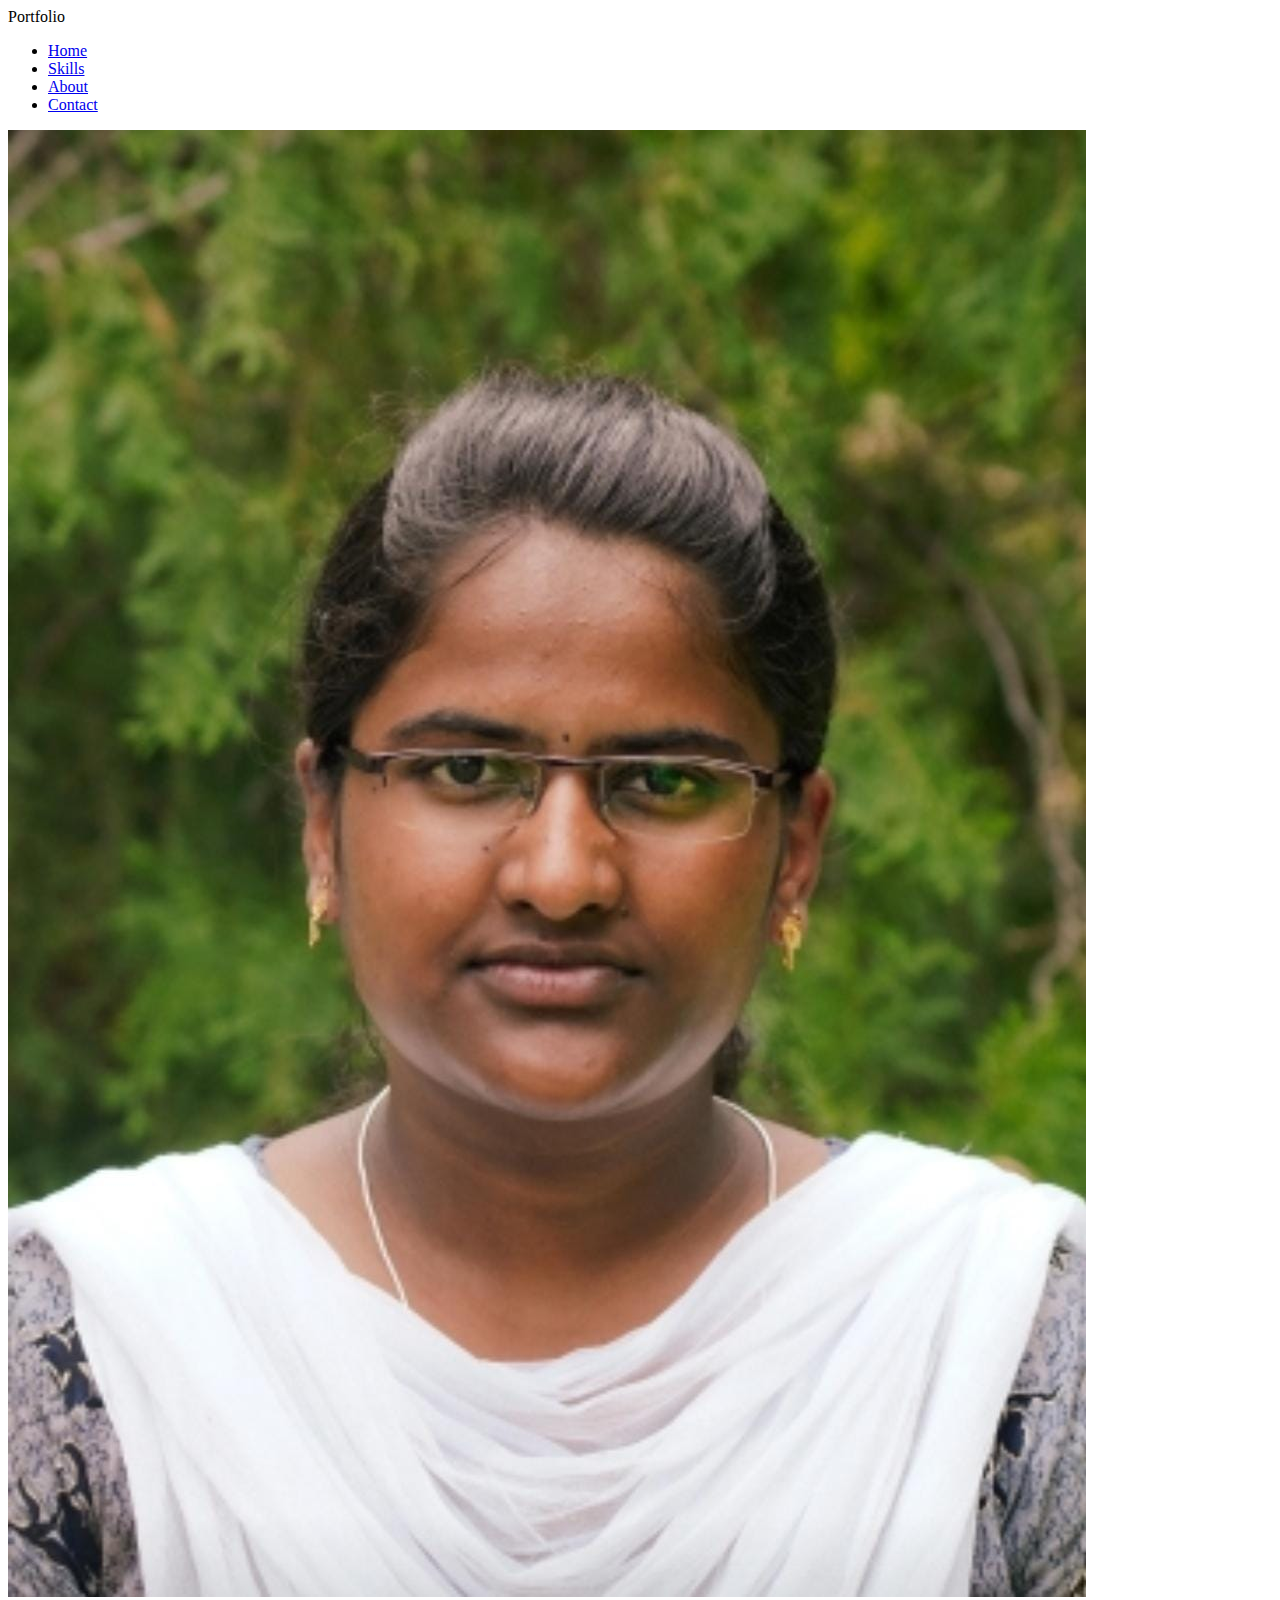
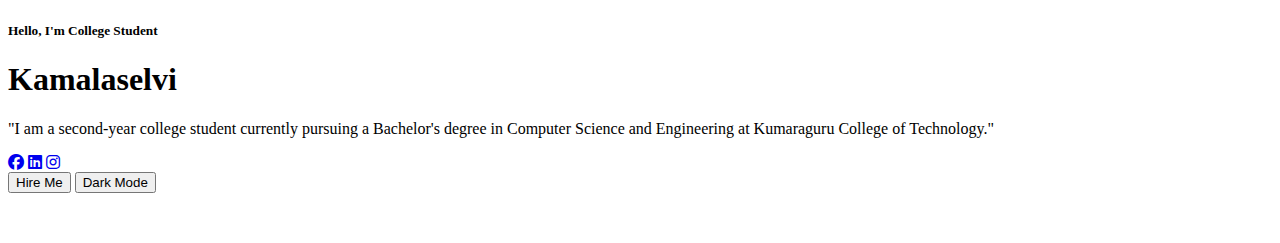
<file: index.html>
<!DOCTYPE html>
<html lang="en">
<head>
<meta charset="UTF-8">
<meta name="viewport" content="width=device-width, initial-scale=1.0">
<title>Portfolio</title>
<link rel="stylesheet" href="main.css">
<link rel="stylesheet" href="https://cdnjs.cloudflare.com/ajax/libs/font-awesome/6.4.2/css/all.min.css">
</head>
<body>
   <div class="header-1">
       <div class="head">
          <header>
            <div class="logo">
               <div class="logo-text">Portfolio</div>
            </div>
            <nav>
                <div class="New" onclick="toggleMenu()">
                  <span></span>
                  <span></span>
                  <span></span>
                </div>
               <ul class="nav" id="menu">
                <li><a href="index.html">Home</a></li>
                <li><a href="skills.html">Skills</a></li>
                <li><a href="about.html">About</a></li>
                <li><a href="contact.html">Contact</a></li>
                </ul>
            </nav>
        </header>

        <div class="container">
            <div class="hero-pic">
                <img src="photo.jpg" alt="profile pic">
            </div>
            <div class="home-content">
                <h5>Hello, I'm <span>College Student</span></h5>
                <h1>Kamalaselvi</h1>
                <p>"I am a second-year college student currently pursuing a Bachelor's degree in Computer Science and Engineering at Kumaraguru College of Technology."</p>
                
                <div class="home-sci">
                    <a href="https://www.facebook.com/"><i class="fa-brands fa-facebook"></i></a>
                    <a href="https://in.linkedin.com/"><i class="fa-brands fa-linkedin"></i></a>
                    <a href="https://www.instagram.com/accounts/login/"><i class="fa-brands fa-instagram"></i></a>
                </div>
                <button onclick="hireMe()">Hire Me</button>
                <button id="darkModeToggle" onclick="toggleDarkMode()">Dark Mode</button>
            </div>
        </div>
    </div>

    <footer>
        <p style="color:white; text-align:center;">&copy; <span id="year"></span> Kamalaselvi</p>
    </footer>
    
    <script src="script.js"></script>
</body>
</html>
</file>
<file: about.html>
<!DOCTYPE html>
<html lang="en">
<head>
<meta charset="UTF-8">
<meta name="viewport" content="width=device-width, initial-scale=1.0">
<title>About</title>
<link rel="stylesheet" href="main.css">
<link rel="stylesheet" href="https://cdnjs.cloudflare.com/ajax/libs/font-awesome/6.4.2/css/all.min.css">
</head>
<body style="background-color: black;">
   <div class="header-1">
       <div class="head">
          <header>
            <div class="logo">
               <div class="logo-text"></div>

            </div>
            <nav>
                <div class="New">
                  <span></span>
                  <span></span>
                  <span></span>
                </div>
               <ul class="nav">
                <li><a href="index.html">Home</a></li>
                <li><a href="skills.html">Skills</a></li>
                <li><a href="about.html">About</a></li>
                <li><a href="contact.html">Contact</a></li>
                </ul>
            </nav>
        </header>

           <div class="container">
               <div class="about-content">
                    <h1>About Me</h1>
                    <p>I am Kamalaselvi, a second-year college student pursuing a Bachelor's degree in Computer Science and Engineering at Kumaraguru College of Technology. I am passionate about coding, problem-solving, and exploring new technologies.</p>
                    <p>In my free time, I enjoy participating in coding competitions, working on personal projects, and learning new programming languages and frameworks.</p>
                    <p><a href="https://kamalaselvi-resume.tiiny.site" download>Download Resume (PDF)</a></p>
                  
                </div>
           </div>
        </div>

    </div>


</body>
</html>
</file>
<file: main.css>
/* Add dark mode styles */
.dark-mode {
    background-color: #121212;
    color: #ffffff;
}

.dark-mode a {
    color: #0ef;
}

.dark-mode .btn-box {
    background-color: #444;
    color: white;
}

.dark-mode nav .nav li a {
    color: #0ef;
}
</file>
